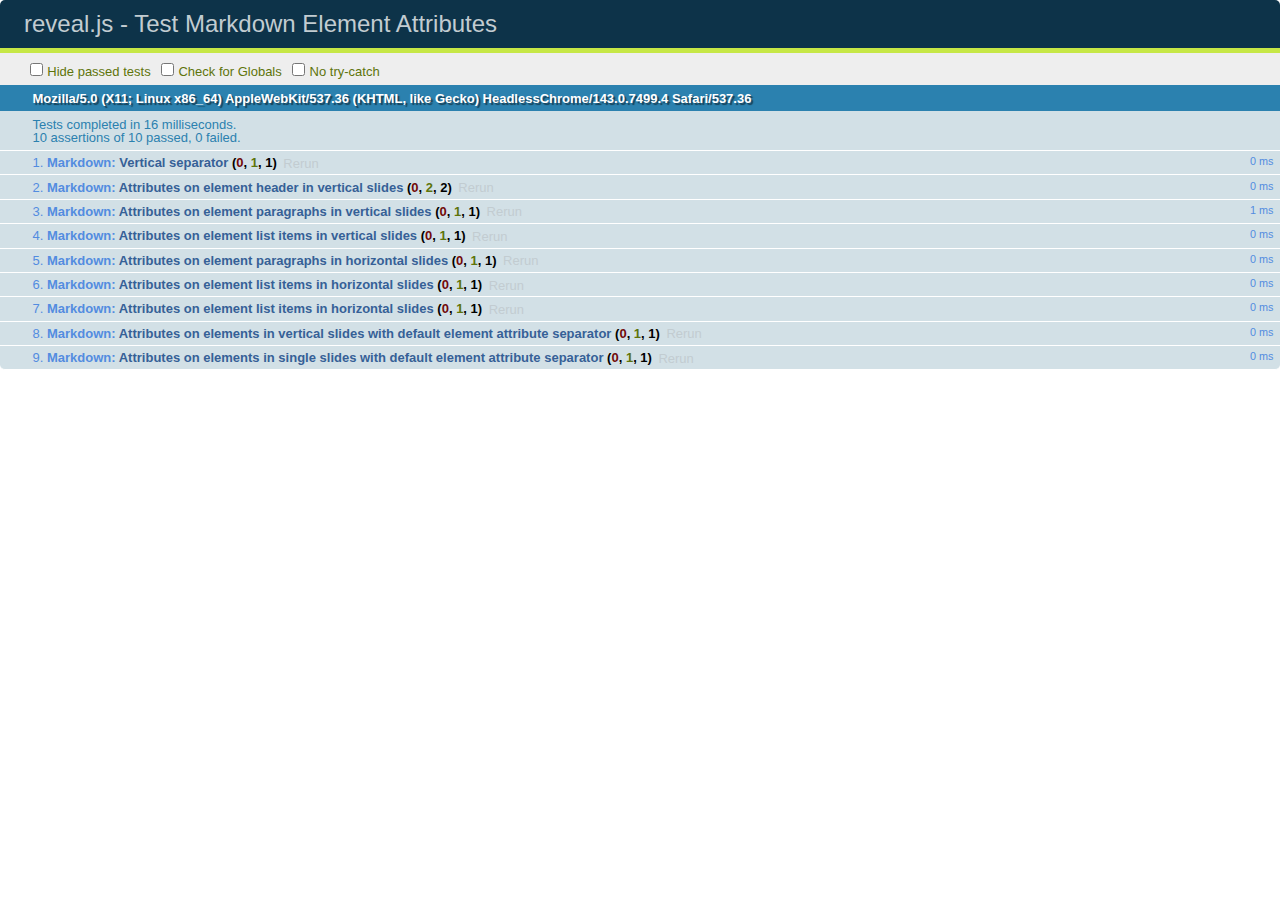
<file: CS7480/test/test-markdown-element-attributes.html>
<!doctype html>
<html lang="en">

	<head>
		<meta charset="utf-8">

		<title>reveal.js - Test Markdown Element Attributes</title>

		<link rel="stylesheet" href="../css/reveal.css">
		<link rel="stylesheet" href="qunit-1.12.0.css">
	</head>

	<body style="overflow: auto;">

		<div id="qunit"></div>
		<div id="qunit-fixture"></div>

		<div class="reveal" style="display: none;">

			<div class="slides">

				<!-- <section data-markdown="example.md" data-separator="^\n\n\n" data-separator-vertical="^\n\n"></section> -->

				<!-- Slides are separated by newline + three dashes + newline, vertical slides identical but two dashes -->
				<section data-markdown data-separator="^\n---\n$" data-separator-vertical="^\n--\n$" data-element-attributes="{_\s*?([^}]+?)}">>
					<script type="text/template">
						## Slide 1.1
						<!-- {_class="fragment fade-out" data-fragment-index="1"} -->

						--

						## Slide 1.2
						<!-- {_class="fragment shrink"} -->

						Paragraph 1
						<!-- {_class="fragment grow"} -->

						Paragraph 2
						<!-- {_class="fragment grow"} -->

						- list item 1 <!-- {_class="fragment grow"} -->
						- list item 2 <!-- {_class="fragment grow"} -->
						- list item 3 <!-- {_class="fragment grow"} -->


						---

						## Slide 2


						Paragraph 1.2  
						multi-line <!-- {_class="fragment highlight-red"} -->

						Paragraph 2.2 <!-- {_class="fragment highlight-red"} -->

						Paragraph 2.3 <!-- {_class="fragment highlight-red"} -->

						Paragraph 2.4 <!-- {_class="fragment highlight-red"} -->

						- list item 1 <!-- {_class="fragment highlight-green"} -->
						- list item 2<!-- {_class="fragment highlight-green"} -->
						- list item 3<!-- {_class="fragment highlight-green"} -->
						- list item 4
						<!-- {_class="fragment highlight-green"} -->
						- list item 5<!-- {_class="fragment highlight-green"} -->

						Test

						![Example Picture](examples/assets/image2.png)
						<!-- {_class="reveal stretch"} -->

					</script>
				</section>



				<section 	data-markdown data-separator="^\n\n\n"
									data-separator-vertical="^\n\n"
									data-separator-notes="^Note:"
									data-charset="utf-8">
					<script type="text/template">
						# Test attributes in Markdown with default separator
						## Slide 1 Def <!-- .element: class="fragment highlight-red" data-fragment-index="1" -->


						## Slide 2 Def
						<!-- .element: class="fragment highlight-red" -->

					</script>
				</section>

				<section data-markdown>
				  <script type="text/template">
					## Hello world
					A paragraph
					<!-- .element: class="fragment highlight-blue" -->
				  </script>
				</section>

				<section data-markdown>
				  <script type="text/template">
					## Hello world

					Multiple  
					Line
					<!-- .element: class="fragment highlight-blue" -->
				  </script>
				</section>

				<section data-markdown>
				  <script type="text/template">
					## Hello world

					Test<!-- .element: class="fragment highlight-blue" -->

					More Test
				  </script>
				</section>


			</div>

		</div>

		<script src="../lib/js/head.min.js"></script>
		<script src="../js/reveal.js"></script>
		<script src="../plugin/markdown/marked.js"></script>
		<script src="../plugin/markdown/markdown.js"></script>
		<script src="qunit-1.12.0.js"></script>

		<script src="test-markdown-element-attributes.js"></script>

	</body>
</html>
</file>
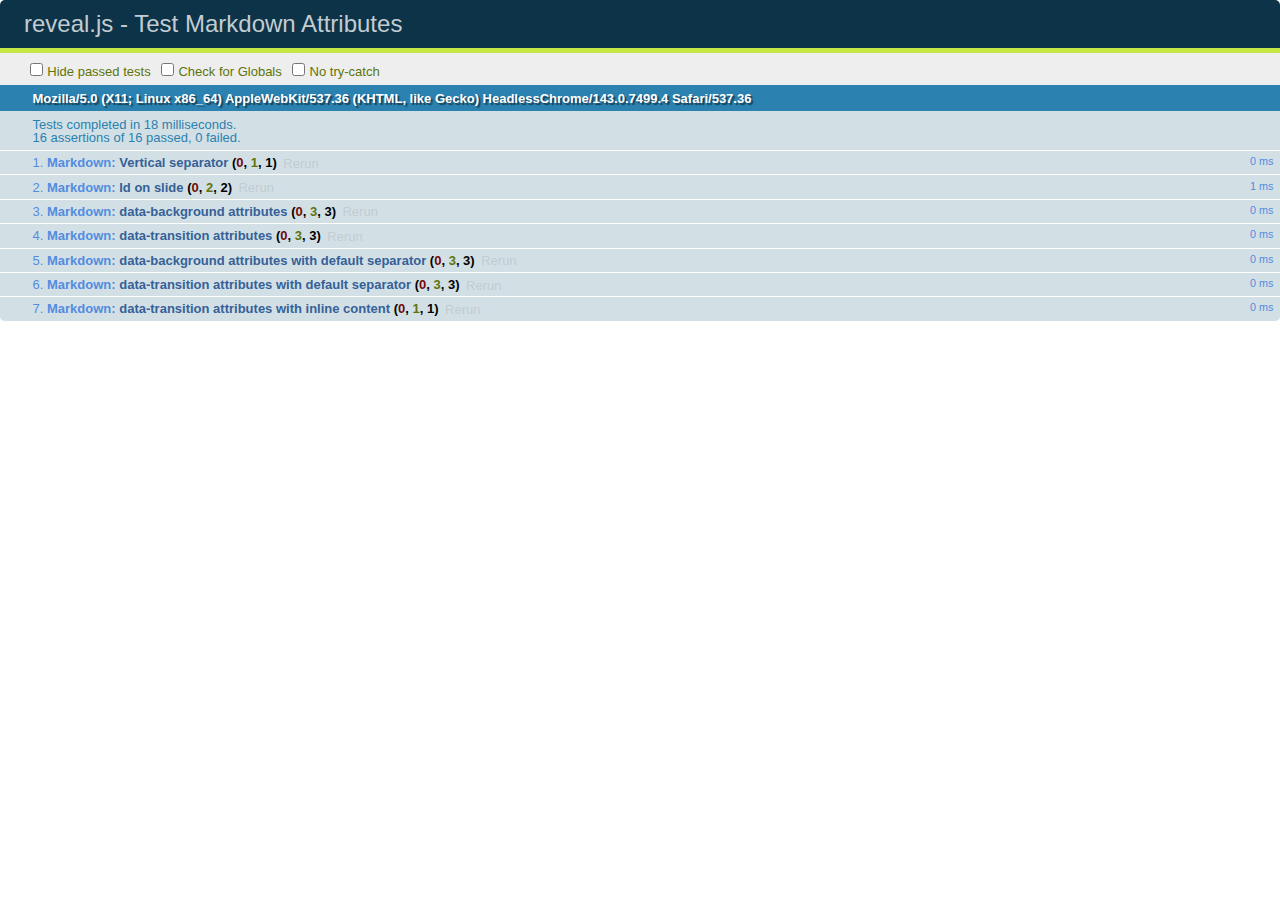
<file: CS7480/test/test-markdown-slide-attributes.html>
<!doctype html>
<html lang="en">

	<head>
		<meta charset="utf-8">

		<title>reveal.js - Test Markdown Attributes</title>

		<link rel="stylesheet" href="../css/reveal.css">
		<link rel="stylesheet" href="qunit-1.12.0.css">
	</head>

	<body style="overflow: auto;">

		<div id="qunit"></div>
		<div id="qunit-fixture"></div>

		<div class="reveal" style="display: none;">

			<div class="slides">

				<!-- <section data-markdown="example.md" data-separator="^\n\n\n" data-separator-vertical="^\n\n"></section> -->

				<!-- Slides are separated by three lines, vertical slides by two lines, attributes are one any line starting with (spaces and) two dashes -->
				<section 	data-markdown data-separator="^\n\n\n"
									data-separator-vertical="^\n\n"
									data-separator-notes="^Note:"
									data-attributes="--\s(.*?)$"
									data-charset="utf-8">
					<script type="text/template">
						# Test attributes in Markdown
						## Slide 1



						## Slide 2
						<!-- -- id="slide2" data-transition="zoom" data-background="#A0C66B" -->


						## Slide 2.1
						<!-- -- data-background="#ff0000" data-transition="fade" -->


						## Slide 2.2
						[Link to Slide2](#/slide2)



						## Slide 3
						<!-- -- data-transition="zoom" data-background="#C6916B" -->



						## Slide 4
					</script>
				</section>

				<section 	data-markdown data-separator="^\n\n\n"
									data-separator-vertical="^\n\n"
									data-separator-notes="^Note:"
									data-charset="utf-8">
					<script type="text/template">
						# Test attributes in Markdown with default separator
						## Slide 1 Def



						## Slide 2 Def
						<!-- .slide: id="slide2def" data-transition="concave" data-background="#A7C66B" -->


						## Slide 2.1 Def
						<!-- .slide: data-background="#f70000" data-transition="page" -->


						## Slide 2.2 Def
						[Link to Slide2](#/slide2def)



						## Slide 3 Def
						<!-- .slide: data-transition="concave" data-background="#C7916B" -->



						## Slide 4
					</script>
				</section>

				<section data-markdown>
					<script type="text/template">
						<!-- .slide: data-background="#ff0000" -->
						## Hello world
					</script>
				</section>

				<section data-markdown>
					<script type="text/template">
						## Hello world
						<!-- .slide: data-background="#ff0000" -->
					</script>
				</section>

				<section data-markdown>
					<script type="text/template">
						## Hello world

						Test
						<!-- .slide: data-background="#ff0000" -->

						More Test
					</script>
				</section>

			</div>

		</div>

		<script src="../lib/js/head.min.js"></script>
		<script src="../js/reveal.js"></script>
		<script src="../plugin/markdown/marked.js"></script>
		<script src="../plugin/markdown/markdown.js"></script>
		<script src="qunit-1.12.0.js"></script>

		<script src="test-markdown-slide-attributes.js"></script>

	</body>
</html>
</file>
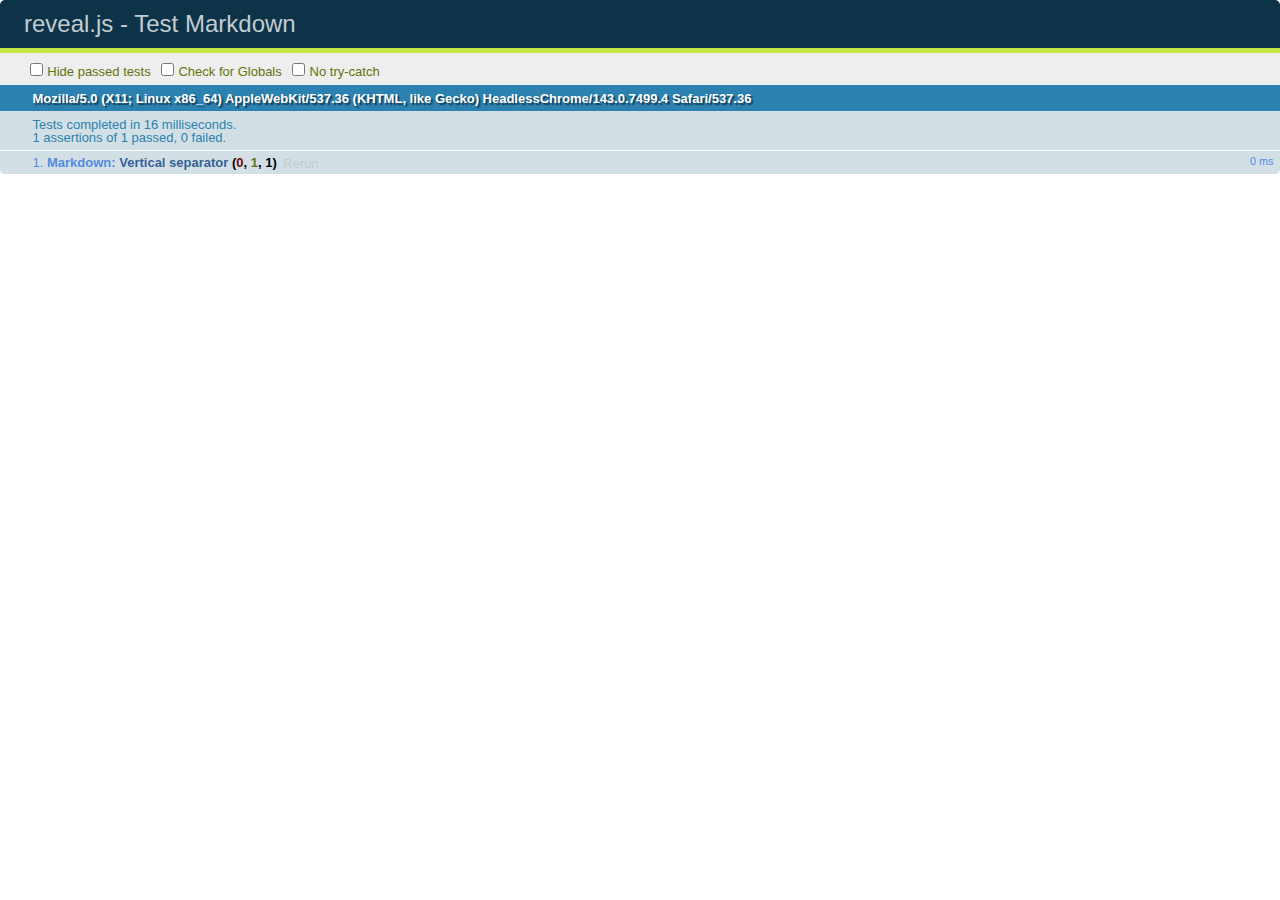
<file: CS7480/test/test-markdown.html>
<!doctype html>
<html lang="en">

	<head>
		<meta charset="utf-8">

		<title>reveal.js - Test Markdown</title>

		<link rel="stylesheet" href="../css/reveal.css">
		<link rel="stylesheet" href="qunit-1.12.0.css">
	</head>

	<body style="overflow: auto;">

		<div id="qunit"></div>
  		<div id="qunit-fixture"></div>

		<div class="reveal" style="display: none;">

			<div class="slides">

				<!-- <section data-markdown="example.md" data-separator="^\n\n\n" data-separator-vertical="^\n\n"></section> -->

				<!-- Slides are separated by newline + three dashes + newline, vertical slides identical but two dashes -->
				<section data-markdown data-separator="^\n---\n$" data-separator-vertical="^\n--\n$">
					<script type="text/template">
						## Slide 1.1

						--

						## Slide 1.2

						---

						## Slide 2
					</script>
				</section>

			</div>

		</div>

		<script src="../lib/js/head.min.js"></script>
		<script src="../js/reveal.js"></script>
		<script src="../plugin/markdown/marked.js"></script>
		<script src="../plugin/markdown/markdown.js"></script>
		<script src="qunit-1.12.0.js"></script>

		<script src="test-markdown.js"></script>

	</body>
</html>
</file>
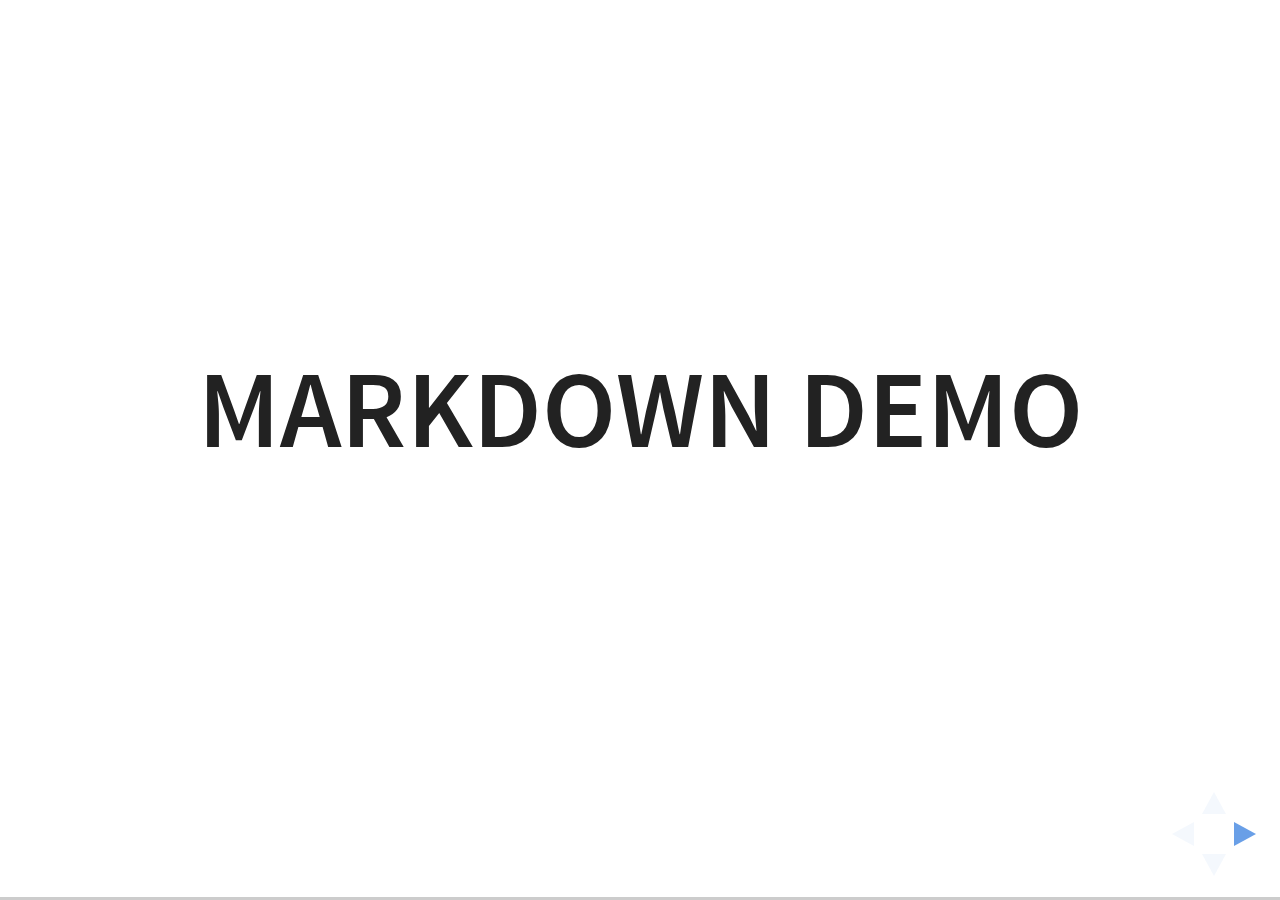
<file: CS7480/plugin/markdown/example.html>
<!doctype html>
<html lang="en">

	<head>
		<meta charset="utf-8">

		<title>reveal.js - Markdown Demo</title>

		<link rel="stylesheet" href="../../css/reveal.css">
		<link rel="stylesheet" href="../../css/theme/white.css" id="theme">

        <link rel="stylesheet" href="../../lib/css/zenburn.css">
	</head>

	<body>

		<div class="reveal">

			<div class="slides">

                <!-- Use external markdown resource, separate slides by three newlines; vertical slides by two newlines -->
                <section data-markdown="example.md" data-separator="^\n\n\n" data-separator-vertical="^\n\n"></section>

                <!-- Slides are separated by three dashes (quick 'n dirty regular expression) -->
                <section data-markdown data-separator="---">
                    <script type="text/template">
                        ## Demo 1
                        Slide 1
                        ---
                        ## Demo 1
                        Slide 2
                        ---
                        ## Demo 1
                        Slide 3
                    </script>
                </section>

                <!-- Slides are separated by newline + three dashes + newline, vertical slides identical but two dashes -->
                <section data-markdown data-separator="^\n---\n$" data-separator-vertical="^\n--\n$">
                    <script type="text/template">
                        ## Demo 2
                        Slide 1.1

                        --

                        ## Demo 2
                        Slide 1.2

                        ---

                        ## Demo 2
                        Slide 2
                    </script>
                </section>

                <!-- No "extra" slides, since there are no separators defined (so they'll become horizontal rulers) -->
                <section data-markdown>
                    <script type="text/template">
                        A

                        ---

                        B

                        ---

                        C
                    </script>
                </section>

                <!-- Slide attributes -->
                <section data-markdown>
                    <script type="text/template">
                        <!-- .slide: data-background="#000000" -->
                        ## Slide attributes
                    </script>
                </section>

                <!-- Element attributes -->
                <section data-markdown>
                    <script type="text/template">
                        ## Element attributes
                        - Item 1 <!-- .element: class="fragment" data-fragment-index="2" -->
                        - Item 2 <!-- .element: class="fragment" data-fragment-index="1" -->
                    </script>
                </section>

                <!-- Code -->
                <section data-markdown>
                    <script type="text/template">
                        ```php
                        public function foo()
                        {
                            $foo = array(
                                'bar' => 'bar'
                            )
                        }
                        ```
                    </script>
                </section>

            </div>
		</div>

		<script src="../../lib/js/head.min.js"></script>
		<script src="../../js/reveal.js"></script>

		<script>

			Reveal.initialize({
				controls: true,
				progress: true,
				history: true,
				center: true,

				// Optional libraries used to extend on reveal.js
				dependencies: [
					{ src: '../../lib/js/classList.js', condition: function() { return !document.body.classList; } },
					{ src: 'marked.js', condition: function() { return !!document.querySelector( '[data-markdown]' ); } },
                    { src: 'markdown.js', condition: function() { return !!document.querySelector( '[data-markdown]' ); } },
                    { src: '../highlight/highlight.js', async: true, callback: function() { hljs.initHighlightingOnLoad(); } },
					{ src: '../notes/notes.js' }
				]
			});

		</script>

	</body>
</html>
</file>
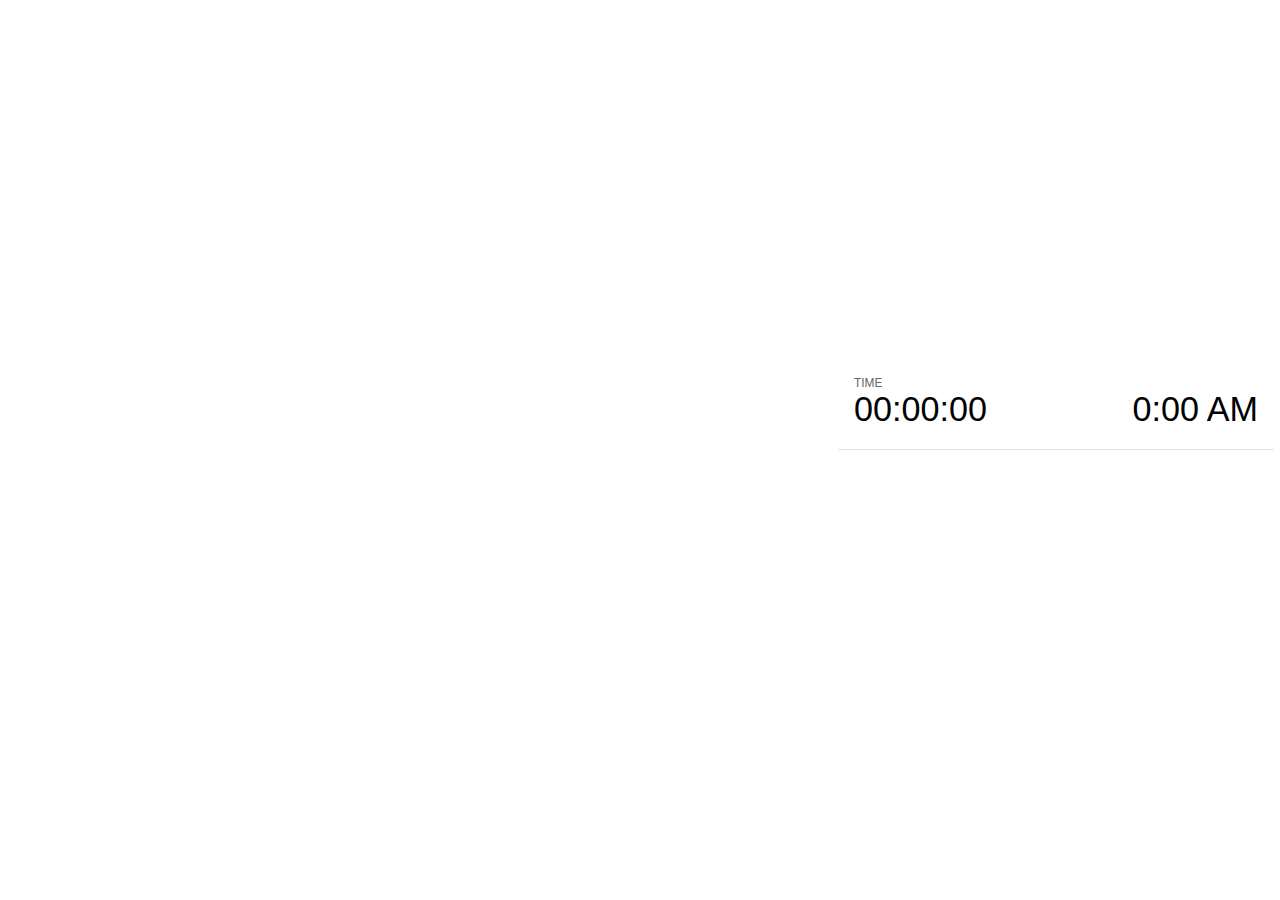
<file: CS7480/plugin/notes/notes.html>
<!doctype html>
<html lang="en">
	<head>
		<meta charset="utf-8">

		<title>reveal.js - Slide Notes</title>

		<style>
			body {
				font-family: Helvetica;
			}

			#current-slide,
			#upcoming-slide,
			#speaker-controls {
				padding: 6px;
				box-sizing: border-box;
				-moz-box-sizing: border-box;
			}

			#current-slide iframe,
			#upcoming-slide iframe {
				width: 100%;
				height: 100%;
				border: 1px solid #ddd;
			}

			#current-slide .label,
			#upcoming-slide .label {
				position: absolute;
				top: 10px;
				left: 10px;
				font-weight: bold;
				font-size: 14px;
				z-index: 2;
				color: rgba( 255, 255, 255, 0.9 );
			}

			#current-slide {
				position: absolute;
				width: 65%;
				height: 100%;
				top: 0;
				left: 0;
				padding-right: 0;
			}

			#upcoming-slide {
				position: absolute;
				width: 35%;
				height: 40%;
				right: 0;
				top: 0;
			}

			#speaker-controls {
				position: absolute;
				top: 40%;
				right: 0;
				width: 35%;
				height: 60%;
				overflow: auto;

				font-size: 18px;
			}

				.speaker-controls-time.hidden,
				.speaker-controls-notes.hidden {
					display: none;
				}

				.speaker-controls-time .label,
				.speaker-controls-notes .label {
					text-transform: uppercase;
					font-weight: normal;
					font-size: 0.66em;
					color: #666;
					margin: 0;
				}

				.speaker-controls-time {
					border-bottom: 1px solid rgba( 200, 200, 200, 0.5 );
					margin-bottom: 10px;
					padding: 10px 16px;
					padding-bottom: 20px;
					cursor: pointer;
				}

				.speaker-controls-time .reset-button {
					opacity: 0;
					float: right;
					color: #666;
					text-decoration: none;
				}
				.speaker-controls-time:hover .reset-button {
					opacity: 1;
				}

				.speaker-controls-time .timer,
				.speaker-controls-time .clock {
					width: 50%;
					font-size: 1.9em;
				}

				.speaker-controls-time .timer {
					float: left;
				}

				.speaker-controls-time .clock {
					float: right;
					text-align: right;
				}

				.speaker-controls-time span.mute {
					color: #bbb;
				}

				.speaker-controls-notes {
					padding: 10px 16px;
				}

				.speaker-controls-notes .value {
					margin-top: 5px;
					line-height: 1.4;
					font-size: 1.2em;
				}

			.clear {
				clear: both;
			}

			@media screen and (max-width: 1080px) {
				#speaker-controls {
					font-size: 16px;
				}
			}

			@media screen and (max-width: 900px) {
				#speaker-controls {
					font-size: 14px;
				}
			}

			@media screen and (max-width: 800px) {
				#speaker-controls {
					font-size: 12px;
				}
			}

		</style>
	</head>

	<body>

		<div id="current-slide"></div>
		<div id="upcoming-slide"><span class="label">UPCOMING:</span></div>
		<div id="speaker-controls">
			<div class="speaker-controls-time">
				<h4 class="label">Time <span class="reset-button">Click to Reset</span></h4>
				<div class="clock">
					<span class="clock-value">0:00 AM</span>
				</div>
				<div class="timer">
					<span class="hours-value">00</span><span class="minutes-value">:00</span><span class="seconds-value">:00</span>
				</div>
				<div class="clear"></div>
			</div>

			<div class="speaker-controls-notes hidden">
				<h4 class="label">Notes</h4>
				<div class="value"></div>
			</div>
		</div>

		<script src="../../plugin/markdown/marked.js"></script>
		<script>

			(function() {

				var notes,
					notesValue,
					currentState,
					currentSlide,
					upcomingSlide,
					connected = false;

				window.addEventListener( 'message', function( event ) {

					var data = JSON.parse( event.data );

					// Messages sent by the notes plugin inside of the main window
					if( data && data.namespace === 'reveal-notes' ) {
						if( data.type === 'connect' ) {
							handleConnectMessage( data );
						}
						else if( data.type === 'state' ) {
							handleStateMessage( data );
						}
					}
					// Messages sent by the reveal.js inside of the current slide preview
					else if( data && data.namespace === 'reveal' ) {
						if( /ready/.test( data.eventName ) ) {
							// Send a message back to notify that the handshake is complete
							window.opener.postMessage( JSON.stringify({ namespace: 'reveal-notes', type: 'connected'} ), '*' );
						}
						else if( /slidechanged|fragmentshown|fragmenthidden|overviewshown|overviewhidden|paused|resumed/.test( data.eventName ) && currentState !== JSON.stringify( data.state ) ) {
							window.opener.postMessage( JSON.stringify({ method: 'setState', args: [ data.state ]} ), '*' );
						}
					}

				} );

				/**
				 * Called when the main window is trying to establish a
				 * connection.
				 */
				function handleConnectMessage( data ) {

					if( connected === false ) {
						connected = true;

						setupIframes( data );
						setupKeyboard();
						setupNotes();
						setupTimer();
					}

				}

				/**
				 * Called when the main window sends an updated state.
				 */
				function handleStateMessage( data ) {

					// Store the most recently set state to avoid circular loops
					// applying the same state
					currentState = JSON.stringify( data.state );

					// No need for updating the notes in case of fragment changes
					if ( data.notes ) {
						notes.classList.remove( 'hidden' );
						if( data.markdown ) {
							notesValue.innerHTML = marked( data.notes );
						}
						else {
							notesValue.innerHTML = data.notes;
						}
					}
					else {
						notes.classList.add( 'hidden' );
					}

					// Update the note slides
					currentSlide.contentWindow.postMessage( JSON.stringify({ method: 'setState', args: [ data.state ] }), '*' );
					upcomingSlide.contentWindow.postMessage( JSON.stringify({ method: 'setState', args: [ data.state ] }), '*' );
					upcomingSlide.contentWindow.postMessage( JSON.stringify({ method: 'next' }), '*' );

				}

				// Limit to max one state update per X ms
				handleStateMessage = debounce( handleStateMessage, 200 );

				/**
				 * Forward keyboard events to the current slide window.
				 * This enables keyboard events to work even if focus
				 * isn't set on the current slide iframe.
				 */
				function setupKeyboard() {

					document.addEventListener( 'keydown', function( event ) {
						currentSlide.contentWindow.postMessage( JSON.stringify({ method: 'triggerKey', args: [ event.keyCode ] }), '*' );
					} );

				}

				/**
				 * Creates the preview iframes.
				 */
				function setupIframes( data ) {

					var params = [
						'receiver',
						'progress=false',
						'history=false',
						'transition=none',
						'autoSlide=0',
						'backgroundTransition=none'
					].join( '&' );

					var hash = '#/' + data.state.indexh + '/' + data.state.indexv;
					var currentURL = data.url + '?' + params + '&postMessageEvents=true' + hash;
					var upcomingURL = data.url + '?' + params + '&controls=false' + hash;

					currentSlide = document.createElement( 'iframe' );
					currentSlide.setAttribute( 'width', 1280 );
					currentSlide.setAttribute( 'height', 1024 );
					currentSlide.setAttribute( 'src', currentURL );
					document.querySelector( '#current-slide' ).appendChild( currentSlide );

					upcomingSlide = document.createElement( 'iframe' );
					upcomingSlide.setAttribute( 'width', 640 );
					upcomingSlide.setAttribute( 'height', 512 );
					upcomingSlide.setAttribute( 'src', upcomingURL );
					document.querySelector( '#upcoming-slide' ).appendChild( upcomingSlide );

				}

				/**
				 * Setup the notes UI.
				 */
				function setupNotes() {

					notes = document.querySelector( '.speaker-controls-notes' );
					notesValue = document.querySelector( '.speaker-controls-notes .value' );

				}

				/**
				 * Create the timer and clock and start updating them
				 * at an interval.
				 */
				function setupTimer() {

					var start = new Date(),
						timeEl = document.querySelector( '.speaker-controls-time' ),
						clockEl = timeEl.querySelector( '.clock-value' ),
						hoursEl = timeEl.querySelector( '.hours-value' ),
						minutesEl = timeEl.querySelector( '.minutes-value' ),
						secondsEl = timeEl.querySelector( '.seconds-value' );

					function _updateTimer() {

						var diff, hours, minutes, seconds,
							now = new Date();

						diff = now.getTime() - start.getTime();
						hours = Math.floor( diff / ( 1000 * 60 * 60 ) );
						minutes = Math.floor( ( diff / ( 1000 * 60 ) ) % 60 );
						seconds = Math.floor( ( diff / 1000 ) % 60 );

						clockEl.innerHTML = now.toLocaleTimeString( 'en-US', { hour12: true, hour: '2-digit', minute:'2-digit' } );
						hoursEl.innerHTML = zeroPadInteger( hours );
						hoursEl.className = hours > 0 ? '' : 'mute';
						minutesEl.innerHTML = ':' + zeroPadInteger( minutes );
						minutesEl.className = minutes > 0 ? '' : 'mute';
						secondsEl.innerHTML = ':' + zeroPadInteger( seconds );

					}

					// Update once directly
					_updateTimer();

					// Then update every second
					setInterval( _updateTimer, 1000 );

					timeEl.addEventListener( 'click', function() {
						start = new Date();
						_updateTimer();
						return false;
					} );

				}

				function zeroPadInteger( num ) {

					var str = '00' + parseInt( num );
					return str.substring( str.length - 2 );

				}

				/**
				 * Limits the frequency at which a function can be called.
				 */
				function debounce( fn, ms ) {

					var lastTime = 0,
						timeout;

					return function() {

						var args = arguments;
						var context = this;

						clearTimeout( timeout );

						var timeSinceLastCall = Date.now() - lastTime;
						if( timeSinceLastCall > ms ) {
							fn.apply( context, args );
							lastTime = Date.now();
						}
						else {
							timeout = setTimeout( function() {
								fn.apply( context, args );
								lastTime = Date.now();
							}, ms - timeSinceLastCall );
						}

					}

				}

			})();

		</script>
	</body>
</html>
</file>
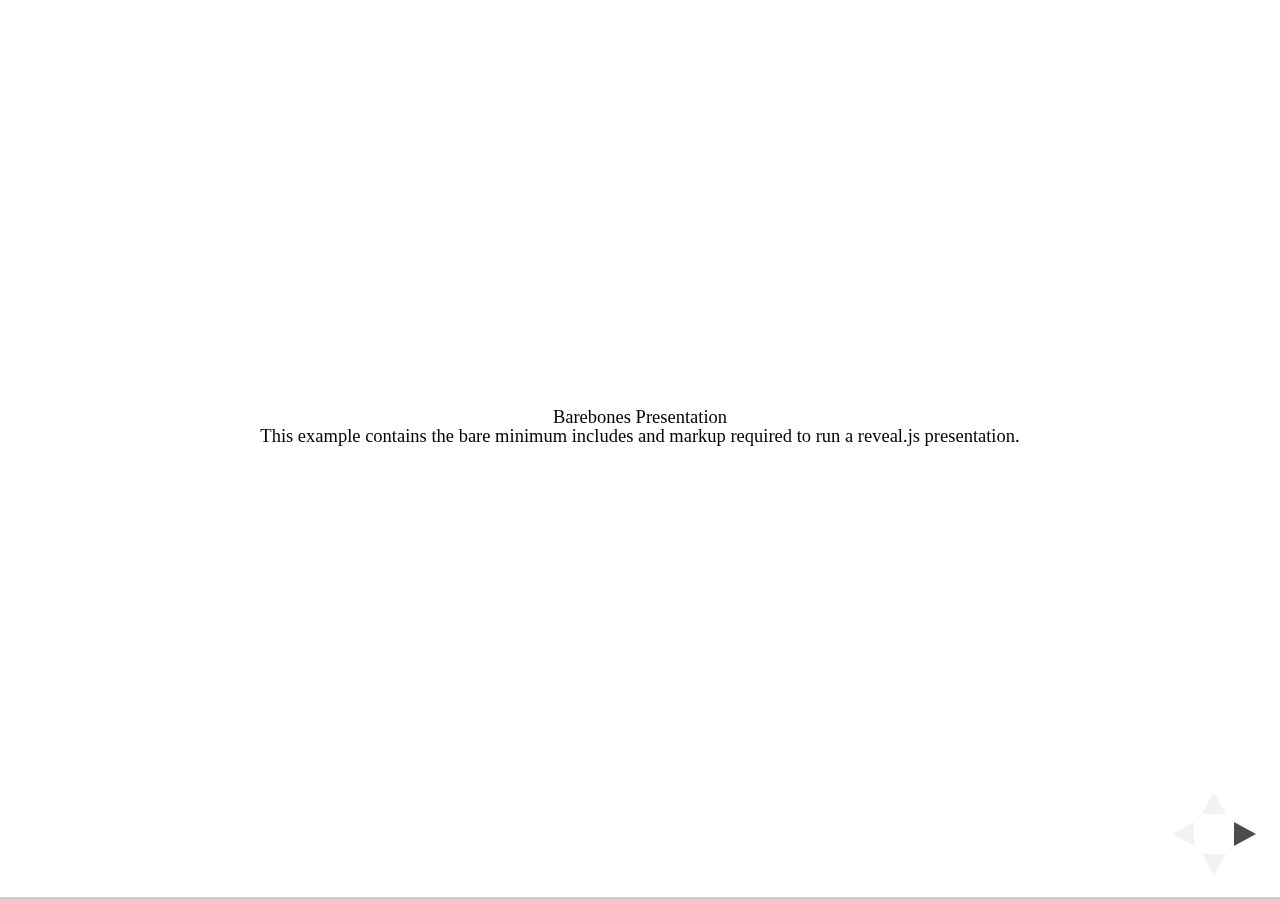
<file: CS7480/test/examples/barebones.html>
<!doctype html>
<html lang="en">

	<head>
		<meta charset="utf-8">

		<title>reveal.js - Barebones</title>

		<link rel="stylesheet" href="../../css/reveal.css">
	</head>

	<body>

		<div class="reveal">

			<div class="slides">

				<section>
					<h2>Barebones Presentation</h2>
					<p>This example contains the bare minimum includes and markup required to run a reveal.js presentation.</p>
				</section>

				<section>
					<h2>No Theme</h2>
					<p>There's no theme included, so it will fall back on browser defaults.</p>
				</section>

			</div>

		</div>

		<script src="../../js/reveal.js"></script>

		<script>

			Reveal.initialize();

		</script>

	</body>
</html>
</file>
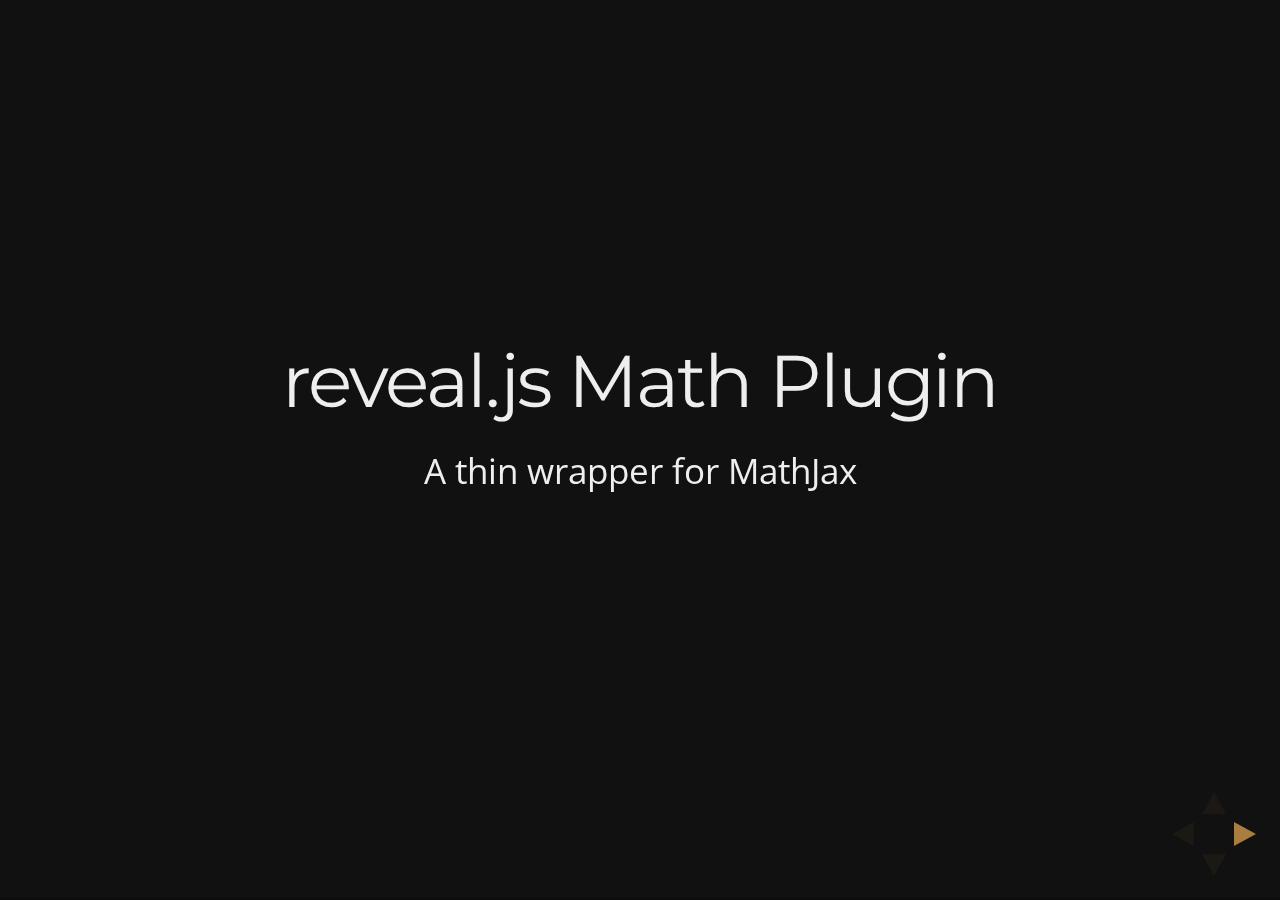
<file: CS7480/test/examples/math.html>
<!doctype html>
<html lang="en">

	<head>
		<meta charset="utf-8">

		<title>reveal.js - Math Plugin</title>

		<meta name="viewport" content="width=device-width, initial-scale=1.0, maximum-scale=1.0, user-scalable=no">

		<link rel="stylesheet" href="../../css/reveal.css">
		<link rel="stylesheet" href="../../css/theme/night.css" id="theme">
	</head>

	<body>

		<div class="reveal">

			<div class="slides">

				<section>
					<h2>reveal.js Math Plugin</h2>
					<p>A thin wrapper for MathJax</p>
				</section>

				<section>
					<h3>The Lorenz Equations</h3>

					\[\begin{aligned}
					\dot{x} &amp; = \sigma(y-x) \\
					\dot{y} &amp; = \rho x - y - xz \\
					\dot{z} &amp; = -\beta z + xy
					\end{aligned} \]
				</section>

				<section>
					<h3>The Cauchy-Schwarz Inequality</h3>

					<script type="math/tex; mode=display">
						\left( \sum_{k=1}^n a_k b_k \right)^2 \leq \left( \sum_{k=1}^n a_k^2 \right) \left( \sum_{k=1}^n b_k^2 \right)
					</script>
				</section>

				<section>
					<h3>A Cross Product Formula</h3>

					\[\mathbf{V}_1 \times \mathbf{V}_2 =  \begin{vmatrix}
					\mathbf{i} &amp; \mathbf{j} &amp; \mathbf{k} \\
					\frac{\partial X}{\partial u} &amp;  \frac{\partial Y}{\partial u} &amp; 0 \\
					\frac{\partial X}{\partial v} &amp;  \frac{\partial Y}{\partial v} &amp; 0
					\end{vmatrix}  \]
				</section>

				<section>
					<h3>The probability of getting \(k\) heads when flipping \(n\) coins is</h3>

					\[P(E)   = {n \choose k} p^k (1-p)^{ n-k} \]
				</section>

				<section>
					<h3>An Identity of Ramanujan</h3>

					\[ \frac{1}{\Bigl(\sqrt{\phi \sqrt{5}}-\phi\Bigr) e^{\frac25 \pi}} =
					1+\frac{e^{-2\pi}} {1+\frac{e^{-4\pi}} {1+\frac{e^{-6\pi}}
					{1+\frac{e^{-8\pi}} {1+\ldots} } } } \]
				</section>

				<section>
					<h3>A Rogers-Ramanujan Identity</h3>

					\[  1 +  \frac{q^2}{(1-q)}+\frac{q^6}{(1-q)(1-q^2)}+\cdots =
					\prod_{j=0}^{\infty}\frac{1}{(1-q^{5j+2})(1-q^{5j+3})}\]
				</section>

				<section>
					<h3>Maxwell&#8217;s Equations</h3>

					\[  \begin{aligned}
					\nabla \times \vec{\mathbf{B}} -\, \frac1c\, \frac{\partial\vec{\mathbf{E}}}{\partial t} &amp; = \frac{4\pi}{c}\vec{\mathbf{j}} \\   \nabla \cdot \vec{\mathbf{E}} &amp; = 4 \pi \rho \\
					\nabla \times \vec{\mathbf{E}}\, +\, \frac1c\, \frac{\partial\vec{\mathbf{B}}}{\partial t} &amp; = \vec{\mathbf{0}} \\
					\nabla \cdot \vec{\mathbf{B}} &amp; = 0 \end{aligned}
					\]
				</section>

				<section>
					<section>
						<h3>The Lorenz Equations</h3>

						<div class="fragment">
							\[\begin{aligned}
							\dot{x} &amp; = \sigma(y-x) \\
							\dot{y} &amp; = \rho x - y - xz \\
							\dot{z} &amp; = -\beta z + xy
							\end{aligned} \]
						</div>
					</section>

					<section>
						<h3>The Cauchy-Schwarz Inequality</h3>

						<div class="fragment">
							\[ \left( \sum_{k=1}^n a_k b_k \right)^2 \leq \left( \sum_{k=1}^n a_k^2 \right) \left( \sum_{k=1}^n b_k^2 \right) \]
						</div>
					</section>

					<section>
						<h3>A Cross Product Formula</h3>

						<div class="fragment">
							\[\mathbf{V}_1 \times \mathbf{V}_2 =  \begin{vmatrix}
							\mathbf{i} &amp; \mathbf{j} &amp; \mathbf{k} \\
							\frac{\partial X}{\partial u} &amp;  \frac{\partial Y}{\partial u} &amp; 0 \\
							\frac{\partial X}{\partial v} &amp;  \frac{\partial Y}{\partial v} &amp; 0
							\end{vmatrix}  \]
						</div>
					</section>

					<section>
						<h3>The probability of getting \(k\) heads when flipping \(n\) coins is</h3>

						<div class="fragment">
							\[P(E)   = {n \choose k} p^k (1-p)^{ n-k} \]
						</div>
					</section>

					<section>
						<h3>An Identity of Ramanujan</h3>

						<div class="fragment">
							\[ \frac{1}{\Bigl(\sqrt{\phi \sqrt{5}}-\phi\Bigr) e^{\frac25 \pi}} =
							1+\frac{e^{-2\pi}} {1+\frac{e^{-4\pi}} {1+\frac{e^{-6\pi}}
							{1+\frac{e^{-8\pi}} {1+\ldots} } } } \]
						</div>
					</section>

					<section>
						<h3>A Rogers-Ramanujan Identity</h3>

						<div class="fragment">
							\[  1 +  \frac{q^2}{(1-q)}+\frac{q^6}{(1-q)(1-q^2)}+\cdots =
							\prod_{j=0}^{\infty}\frac{1}{(1-q^{5j+2})(1-q^{5j+3})}\]
						</div>
					</section>

					<section>
						<h3>Maxwell&#8217;s Equations</h3>

						<div class="fragment">
							\[  \begin{aligned}
							\nabla \times \vec{\mathbf{B}} -\, \frac1c\, \frac{\partial\vec{\mathbf{E}}}{\partial t} &amp; = \frac{4\pi}{c}\vec{\mathbf{j}} \\   \nabla \cdot \vec{\mathbf{E}} &amp; = 4 \pi \rho \\
							\nabla \times \vec{\mathbf{E}}\, +\, \frac1c\, \frac{\partial\vec{\mathbf{B}}}{\partial t} &amp; = \vec{\mathbf{0}} \\
							\nabla \cdot \vec{\mathbf{B}} &amp; = 0 \end{aligned}
							\]
						</div>
					</section>
				</section>

			</div>

		</div>

		<script src="../../lib/js/head.min.js"></script>
		<script src="../../js/reveal.js"></script>

		<script>

			Reveal.initialize({
				history: true,
				transition: 'linear',

				math: {
					// mathjax: 'http://cdn.mathjax.org/mathjax/latest/MathJax.js',
					config: 'TeX-AMS_HTML-full'
				},

				dependencies: [
					{ src: '../../lib/js/classList.js' },
					{ src: '../../plugin/math/math.js', async: true }
				]
			});

		</script>

	</body>
</html>
</file>
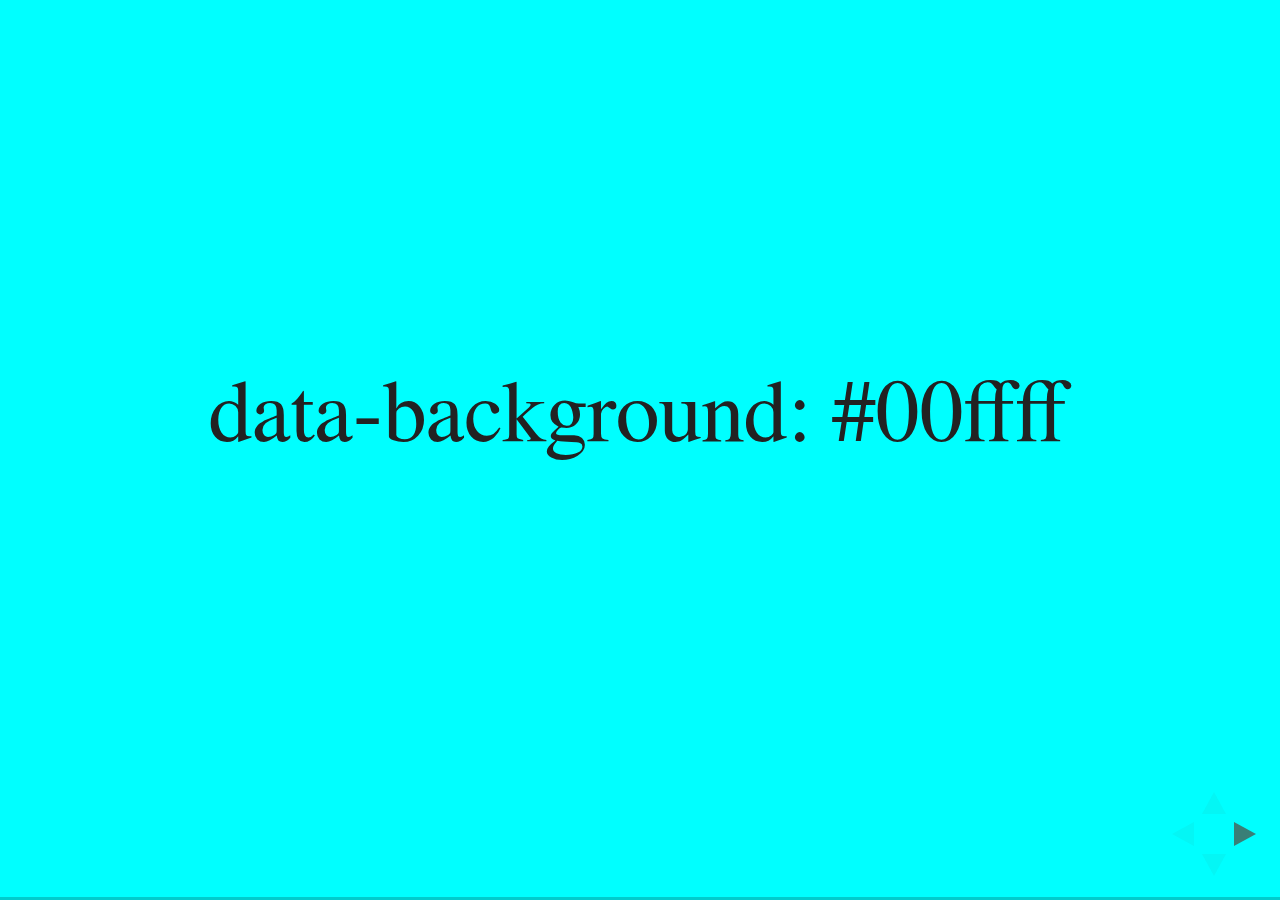
<file: CS7480/test/examples/slide-backgrounds.html>
<!doctype html>
<html lang="en">

	<head>
		<meta charset="utf-8">

		<title>reveal.js - Slide Backgrounds</title>

		<meta name="viewport" content="width=device-width, initial-scale=1.0, maximum-scale=1.0, user-scalable=no">

		<link rel="stylesheet" href="../../css/reveal.css">
		<link rel="stylesheet" href="../../css/theme/serif.css" id="theme">
		<style type="text/css" media="screen">
			.slides section.has-dark-background,
			.slides section.has-dark-background h2 {
				color: #fff;
			}
			.slides section.has-light-background,
			.slides section.has-light-background h2 {
				color: #222;
			}
		</style>
	</head>

	<body>

		<div class="reveal">

			<div class="slides">

				<section data-background="#00ffff">
					<h2>data-background: #00ffff</h2>
				</section>

				<section data-background="#bb00bb">
					<h2>data-background: #bb00bb</h2>
				</section>

				<section data-background-color="lightblue">
					<h2>data-background: lightblue</h2>
				</section>

				<section>
					<section data-background="#ff0000">
						<h2>data-background: #ff0000</h2>
					</section>
					<section data-background="rgba(0, 0, 0, 0.2)">
						<h2>data-background: rgba(0, 0, 0, 0.2)</h2>
					</section>
					<section data-background="salmon">
						<h2>data-background: salmon</h2>
					</section>
				</section>

				<section data-background="rgba(0, 100, 100, 0.2)">
					<section>
						<h2>Background applied to stack</h2>
					</section>
					<section>
						<h2>Background applied to stack</h2>
					</section>
					<section data-background="rgb(66, 66, 66)">
						<h2>Background applied to slide inside of stack</h2>
					</section>
				</section>

				<section data-background-transition="slide" data-background="assets/image1.png">
					<h2>Background image</h2>
				</section>

				<section>
					<section data-background-transition="slide" data-background="assets/image1.png">
						<h2>Background image</h2>
					</section>
					<section data-background-transition="slide" data-background="assets/image1.png">
						<h2>Background image</h2>
					</section>
				</section>

				<section data-background="assets/image2.png" data-background-size="100px" data-background-repeat="repeat" data-background-color="#111">
					<h2>Background image</h2>
					<pre>data-background-size="100px" data-background-repeat="repeat" data-background-color="#111"</pre>
				</section>

				<section data-background="#888888">
					<h2>Same background twice (1/2)</h2>
				</section>
				<section data-background="#888888">
					<h2>Same background twice (2/2)</h2>
				</section>

				<section data-background-video="https://s3.amazonaws.com/static.slid.es/site/homepage/v1/homepage-video-editor.mp4,https://s3.amazonaws.com/static.slid.es/site/homepage/v1/homepage-video-editor.webm">
					<h2>Video background</h2>
				</section>

				<section data-background-iframe="https://slides.com">
					<h2>Iframe background</h2>
				</section>

				<section>
					<section data-background="#417203">
						<h2>Same background twice vertical (1/2)</h2>
					</section>
					<section data-background="#417203">
						<h2>Same background twice vertical (2/2)</h2>
					</section>
				</section>

				<section data-background="#934f4d">
					<h2>Same background from horizontal to vertical (1/3)</h2>
				</section>
				<section>
					<section data-background="#934f4d">
						<h2>Same background from horizontal to vertical (2/3)</h2>
					</section>
					<section data-background="#934f4d">
						<h2>Same background from horizontal to vertical (3/3)</h2>
					</section>
				</section>

			</div>

		</div>

		<script src="../../lib/js/head.min.js"></script>
		<script src="../../js/reveal.js"></script>

		<script>

			// Full list of configuration options available here:
			// https://github.com/hakimel/reveal.js#configuration
			Reveal.initialize({
				center: true,
				// rtl: true,

				transition: 'linear',
				// transitionSpeed: 'slow',
				// backgroundTransition: 'slide'
			});

		</script>

	</body>
</html>
</file>
<file: CS7480/css/theme/white.css>
@import url(../../lib/font/source-sans-pro/source-sans-pro.css);
/**
 * White theme for reveal.js. This is the opposite of the 'black' theme.
 *
 * Copyright (C) 2015 Hakim El Hattab, http://hakim.se
 */
section.has-dark-background, section.has-dark-background h1, section.has-dark-background h2, section.has-dark-background h3, section.has-dark-background h4, section.has-dark-background h5, section.has-dark-background h6 {
  color: #fff; }

/*********************************************
 * GLOBAL STYLES
 *********************************************/
body {
  background: #fff;
  background-color: #fff; }

.reveal {
  font-family: 'Source Sans Pro', Helvetica, sans-serif;
  font-size: 38px;
  font-weight: normal;
  color: #222; }

::selection {
  color: #fff;
  background: #98bdef;
  text-shadow: none; }

.reveal .slides > section, .reveal .slides > section > section {
  line-height: 1.3;
  font-weight: inherit; }

/*********************************************
 * HEADERS
 *********************************************/
.reveal h1, .reveal h2, .reveal h3, .reveal h4, .reveal h5, .reveal h6 {
  margin: 0 0 20px 0;
  color: #222;
  font-family: 'Source Sans Pro', Helvetica, sans-serif;
  font-weight: 600;
  line-height: 1.2;
  letter-spacing: normal;
  text-transform: uppercase;
  text-shadow: none;
  word-wrap: break-word; }

.reveal h1 {
  font-size: 2.5em; }

.reveal h2 {
  font-size: 1.6em; }

.reveal h3 {
  font-size: 1.3em; }

.reveal h4 {
  font-size: 1em; }

.reveal h1 {
  text-shadow: none; }

/*********************************************
 * OTHER
 *********************************************/
.reveal p {
  margin: 20px 0;
  line-height: 1.3; }

/* Ensure certain elements are never larger than the slide itself */
.reveal img, .reveal video, .reveal iframe {
  max-width: 95%;
  max-height: 95%; }

.reveal strong, .reveal b {
  font-weight: bold; }

.reveal em {
  font-style: italic; }

.reveal ol, .reveal dl, .reveal ul {
  display: inline-block;
  text-align: left;
  margin: 0 0 0 1em; }

.reveal ol {
  list-style-type: decimal; }

.reveal ul {
  list-style-type: disc; }

.reveal ul ul {
  list-style-type: square; }

.reveal ul ul ul {
  list-style-type: circle; }

.reveal ul ul, .reveal ul ol, .reveal ol ol, .reveal ol ul {
  display: block;
  margin-left: 40px; }

.reveal dt {
  font-weight: bold; }

.reveal dd {
  margin-left: 40px; }

.reveal q, .reveal blockquote {
  quotes: none; }

.reveal blockquote {
  display: block;
  position: relative;
  width: 70%;
  margin: 20px auto;
  padding: 5px;
  font-style: italic;
  background: rgba(255, 255, 255, 0.05);
  box-shadow: 0px 0px 2px rgba(0, 0, 0, 0.2); }

.reveal blockquote p:first-child, .reveal blockquote p:last-child {
  display: inline-block; }

.reveal q {
  font-style: italic; }

.reveal pre {
  display: block;
  position: relative;
  width: 90%;
  margin: 20px auto;
  text-align: left;
  font-size: 0.55em;
  font-family: monospace;
  line-height: 1.2em;
  word-wrap: break-word;
  box-shadow: 0px 0px 6px rgba(0, 0, 0, 0.3); }

.reveal code {
  font-family: monospace; }

.reveal pre code {
  display: block;
  padding: 5px;
  overflow: auto;
  max-height: 400px;
  word-wrap: normal;
  background: #3F3F3F;
  color: #DCDCDC; }

.reveal table {
  margin: auto;
  border-collapse: collapse;
  border-spacing: 0; }

.reveal table th {
  font-weight: bold; }

.reveal table th, .reveal table td {
  text-align: left;
  padding: 0.2em 0.5em 0.2em 0.5em;
  border-bottom: 1px solid; }

.reveal table th[align="center"], .reveal table td[align="center"] {
  text-align: center; }

.reveal table th[align="right"], .reveal table td[align="right"] {
  text-align: right; }

.reveal table tr:last-child td {
  border-bottom: none; }

.reveal sup {
  vertical-align: super; }

.reveal sub {
  vertical-align: sub; }

.reveal small {
  display: inline-block;
  font-size: 0.6em;
  line-height: 1.2em;
  vertical-align: top; }

.reveal small * {
  vertical-align: top; }

/*********************************************
 * LINKS
 *********************************************/
.reveal a {
  color: #2a76dd;
  text-decoration: none;
  -webkit-transition: color 0.15s ease;
  -moz-transition: color 0.15s ease;
  transition: color 0.15s ease; }

.reveal a:hover {
  color: #6ca2e8;
  text-shadow: none;
  border: none; }

.reveal .roll span:after {
  color: #fff;
  background: #1a54a1; }

/*********************************************
 * IMAGES
 *********************************************/
.reveal section img {
  margin: 15px 0px;
  background: rgba(255, 255, 255, 0.12);
  border: 4px solid #222;
  box-shadow: 0 0 10px rgba(0, 0, 0, 0.15); }

.reveal a img {
  -webkit-transition: all 0.15s linear;
  -moz-transition: all 0.15s linear;
  transition: all 0.15s linear; }

.reveal a:hover img {
  background: rgba(255, 255, 255, 0.2);
  border-color: #2a76dd;
  box-shadow: 0 0 20px rgba(0, 0, 0, 0.55); }

/*********************************************
 * NAVIGATION CONTROLS
 *********************************************/
.reveal .controls div.navigate-left, .reveal .controls div.navigate-left.enabled {
  border-right-color: #2a76dd; }

.reveal .controls div.navigate-right, .reveal .controls div.navigate-right.enabled {
  border-left-color: #2a76dd; }

.reveal .controls div.navigate-up, .reveal .controls div.navigate-up.enabled {
  border-bottom-color: #2a76dd; }

.reveal .controls div.navigate-down, .reveal .controls div.navigate-down.enabled {
  border-top-color: #2a76dd; }

.reveal .controls div.navigate-left.enabled:hover {
  border-right-color: #6ca2e8; }

.reveal .controls div.navigate-right.enabled:hover {
  border-left-color: #6ca2e8; }

.reveal .controls div.navigate-up.enabled:hover {
  border-bottom-color: #6ca2e8; }

.reveal .controls div.navigate-down.enabled:hover {
  border-top-color: #6ca2e8; }

/*********************************************
 * PROGRESS BAR
 *********************************************/
.reveal .progress {
  background: rgba(0, 0, 0, 0.2); }

.reveal .progress span {
  background: #2a76dd;
  -webkit-transition: width 800ms cubic-bezier(0.26, 0.86, 0.44, 0.985);
  -moz-transition: width 800ms cubic-bezier(0.26, 0.86, 0.44, 0.985);
  transition: width 800ms cubic-bezier(0.26, 0.86, 0.44, 0.985); }

/*********************************************
 * SLIDE NUMBER
 *********************************************/
.reveal .slide-number {
  color: #2a76dd; }
</file>
<file: CS7480/lib/css/zenburn.css>
/*

Zenburn style from voldmar.ru (c) Vladimir Epifanov <voldmar@voldmar.ru>
based on dark.css by Ivan Sagalaev

*/

.hljs {
  display: block; padding: 0.5em;
  background: #3F3F3F;
  color: #DCDCDC;
}

.hljs-keyword,
.hljs-tag,
.css .hljs-class,
.css .hljs-id,
.lisp .hljs-title,
.nginx .hljs-title,
.hljs-request,
.hljs-status,
.clojure .hljs-attribute {
  color: #E3CEAB;
}

.django .hljs-template_tag,
.django .hljs-variable,
.django .hljs-filter .hljs-argument {
  color: #DCDCDC;
}

.hljs-number,
.hljs-date {
  color: #8CD0D3;
}

.dos .hljs-envvar,
.dos .hljs-stream,
.hljs-variable,
.apache .hljs-sqbracket {
  color: #EFDCBC;
}

.dos .hljs-flow,
.diff .hljs-change,
.python .exception,
.python .hljs-built_in,
.hljs-literal,
.tex .hljs-special {
  color: #EFEFAF;
}

.diff .hljs-chunk,
.hljs-subst {
  color: #8F8F8F;
}

.dos .hljs-keyword,
.python .hljs-decorator,
.hljs-title,
.haskell .hljs-type,
.diff .hljs-header,
.ruby .hljs-class .hljs-parent,
.apache .hljs-tag,
.nginx .hljs-built_in,
.tex .hljs-command,
.hljs-prompt {
    color: #efef8f;
}

.dos .hljs-winutils,
.ruby .hljs-symbol,
.ruby .hljs-symbol .hljs-string,
.ruby .hljs-string {
  color: #DCA3A3;
}

.diff .hljs-deletion,
.hljs-string,
.hljs-tag .hljs-value,
.hljs-preprocessor,
.hljs-pragma,
.hljs-built_in,
.sql .hljs-aggregate,
.hljs-javadoc,
.smalltalk .hljs-class,
.smalltalk .hljs-localvars,
.smalltalk .hljs-array,
.css .hljs-rules .hljs-value,
.hljs-attr_selector,
.hljs-pseudo,
.apache .hljs-cbracket,
.tex .hljs-formula,
.coffeescript .hljs-attribute {
  color: #CC9393;
}

.hljs-shebang,
.diff .hljs-addition,
.hljs-comment,
.java .hljs-annotation,
.hljs-template_comment,
.hljs-pi,
.hljs-doctype {
  color: #7F9F7F;
}

.coffeescript .javascript,
.javascript .xml,
.tex .hljs-formula,
.xml .javascript,
.xml .vbscript,
.xml .css,
.xml .hljs-cdata {
  opacity: 0.5;
}
</file>
<file: CS7480/css/theme/night.css>
@import url(https://fonts.googleapis.com/css?family=Montserrat:700);
@import url(https://fonts.googleapis.com/css?family=Open+Sans:400,700,400italic,700italic);
/**
 * Black theme for reveal.js.
 *
 * Copyright (C) 2011-2012 Hakim El Hattab, http://hakim.se
 */
/*********************************************
 * GLOBAL STYLES
 *********************************************/
body {
  background: #111;
  background-color: #111; }

.reveal {
  font-family: 'Open Sans', sans-serif;
  font-size: 30px;
  font-weight: normal;
  color: #eee; }

::selection {
  color: #fff;
  background: #e7ad52;
  text-shadow: none; }

.reveal .slides > section, .reveal .slides > section > section {
  line-height: 1.3;
  font-weight: inherit; }

/*********************************************
 * HEADERS
 *********************************************/
.reveal h1, .reveal h2, .reveal h3, .reveal h4, .reveal h5, .reveal h6 {
  margin: 0 0 20px 0;
  color: #eee;
  font-family: 'Montserrat', Impact, sans-serif;
  font-weight: normal;
  line-height: 1.2;
  letter-spacing: -0.03em;
  text-transform: none;
  text-shadow: none;
  word-wrap: break-word; }

.reveal h1 {
  font-size: 3.77em; }

.reveal h2 {
  font-size: 2.11em; }

.reveal h3 {
  font-size: 1.55em; }

.reveal h4 {
  font-size: 1em; }

.reveal h1 {
  text-shadow: none; }

/*********************************************
 * OTHER
 *********************************************/
.reveal p {
  margin: 20px 0;
  line-height: 1.3; }

/* Ensure certain elements are never larger than the slide itself */
.reveal img, .reveal video, .reveal iframe {
  max-width: 95%;
  max-height: 95%; }

.reveal strong, .reveal b {
  font-weight: bold; }

.reveal em {
  font-style: italic; }

.reveal ol, .reveal dl, .reveal ul {
  display: inline-block;
  text-align: left;
  margin: 0 0 0 1em; }

.reveal ol {
  list-style-type: decimal; }

.reveal ul {
  list-style-type: disc; }

.reveal ul ul {
  list-style-type: square; }

.reveal ul ul ul {
  list-style-type: circle; }

.reveal ul ul, .reveal ul ol, .reveal ol ol, .reveal ol ul {
  display: block;
  margin-left: 40px; }

.reveal dt {
  font-weight: bold; }

.reveal dd {
  margin-left: 40px; }

.reveal q, .reveal blockquote {
  quotes: none; }

.reveal blockquote {
  display: block;
  position: relative;
  width: 70%;
  margin: 20px auto;
  padding: 5px;
  font-style: italic;
  background: rgba(255, 255, 255, 0.05);
  box-shadow: 0px 0px 2px rgba(0, 0, 0, 0.2); }

.reveal blockquote p:first-child, .reveal blockquote p:last-child {
  display: inline-block; }

.reveal q {
  font-style: italic; }

.reveal pre {
  display: block;
  position: relative;
  width: 90%;
  margin: 20px auto;
  text-align: left;
  font-size: 0.55em;
  font-family: monospace;
  line-height: 1.2em;
  word-wrap: break-word;
  box-shadow: 0px 0px 6px rgba(0, 0, 0, 0.3); }

.reveal code {
  font-family: monospace; }

.reveal pre code {
  display: block;
  padding: 5px;
  overflow: auto;
  max-height: 400px;
  word-wrap: normal;
  background: #3F3F3F;
  color: #DCDCDC; }

.reveal table {
  margin: auto;
  border-collapse: collapse;
  border-spacing: 0; }

.reveal table th {
  font-weight: bold; }

.reveal table th, .reveal table td {
  text-align: left;
  padding: 0.2em 0.5em 0.2em 0.5em;
  border-bottom: 1px solid; }

.reveal table th[align="center"], .reveal table td[align="center"] {
  text-align: center; }

.reveal table th[align="right"], .reveal table td[align="right"] {
  text-align: right; }

.reveal table tr:last-child td {
  border-bottom: none; }

.reveal sup {
  vertical-align: super; }

.reveal sub {
  vertical-align: sub; }

.reveal small {
  display: inline-block;
  font-size: 0.6em;
  line-height: 1.2em;
  vertical-align: top; }

.reveal small * {
  vertical-align: top; }

/*********************************************
 * LINKS
 *********************************************/
.reveal a {
  color: #e7ad52;
  text-decoration: none;
  -webkit-transition: color 0.15s ease;
  -moz-transition: color 0.15s ease;
  transition: color 0.15s ease; }

.reveal a:hover {
  color: #f3d7ac;
  text-shadow: none;
  border: none; }

.reveal .roll span:after {
  color: #fff;
  background: #d0881d; }

/*********************************************
 * IMAGES
 *********************************************/
.reveal section img {
  margin: 15px 0px;
  background: rgba(255, 255, 255, 0.12);
  border: 4px solid #eee;
  box-shadow: 0 0 10px rgba(0, 0, 0, 0.15); }

.reveal a img {
  -webkit-transition: all 0.15s linear;
  -moz-transition: all 0.15s linear;
  transition: all 0.15s linear; }

.reveal a:hover img {
  background: rgba(255, 255, 255, 0.2);
  border-color: #e7ad52;
  box-shadow: 0 0 20px rgba(0, 0, 0, 0.55); }

/*********************************************
 * NAVIGATION CONTROLS
 *********************************************/
.reveal .controls div.navigate-left, .reveal .controls div.navigate-left.enabled {
  border-right-color: #e7ad52; }

.reveal .controls div.navigate-right, .reveal .controls div.navigate-right.enabled {
  border-left-color: #e7ad52; }

.reveal .controls div.navigate-up, .reveal .controls div.navigate-up.enabled {
  border-bottom-color: #e7ad52; }

.reveal .controls div.navigate-down, .reveal .controls div.navigate-down.enabled {
  border-top-color: #e7ad52; }

.reveal .controls div.navigate-left.enabled:hover {
  border-right-color: #f3d7ac; }

.reveal .controls div.navigate-right.enabled:hover {
  border-left-color: #f3d7ac; }

.reveal .controls div.navigate-up.enabled:hover {
  border-bottom-color: #f3d7ac; }

.reveal .controls div.navigate-down.enabled:hover {
  border-top-color: #f3d7ac; }

/*********************************************
 * PROGRESS BAR
 *********************************************/
.reveal .progress {
  background: rgba(0, 0, 0, 0.2); }

.reveal .progress span {
  background: #e7ad52;
  -webkit-transition: width 800ms cubic-bezier(0.26, 0.86, 0.44, 0.985);
  -moz-transition: width 800ms cubic-bezier(0.26, 0.86, 0.44, 0.985);
  transition: width 800ms cubic-bezier(0.26, 0.86, 0.44, 0.985); }

/*********************************************
 * SLIDE NUMBER
 *********************************************/
.reveal .slide-number {
  color: #e7ad52; }
</file>
<file: CS7480/css/theme/serif.css>
/**
 * A simple theme for reveal.js presentations, similar
 * to the default theme. The accent color is brown.
 *
 * This theme is Copyright (C) 2012-2013 Owen Versteeg, http://owenversteeg.com - it is MIT licensed.
 */
.reveal a {
  line-height: 1.3em; }

/*********************************************
 * GLOBAL STYLES
 *********************************************/
body {
  background: #F0F1EB;
  background-color: #F0F1EB; }

.reveal {
  font-family: 'Palatino Linotype', 'Book Antiqua', Palatino, FreeSerif, serif;
  font-size: 36px;
  font-weight: normal;
  color: #000; }

::selection {
  color: #fff;
  background: #26351C;
  text-shadow: none; }

.reveal .slides > section, .reveal .slides > section > section {
  line-height: 1.3;
  font-weight: inherit; }

/*********************************************
 * HEADERS
 *********************************************/
.reveal h1, .reveal h2, .reveal h3, .reveal h4, .reveal h5, .reveal h6 {
  margin: 0 0 20px 0;
  color: #383D3D;
  font-family: 'Palatino Linotype', 'Book Antiqua', Palatino, FreeSerif, serif;
  font-weight: normal;
  line-height: 1.2;
  letter-spacing: normal;
  text-transform: none;
  text-shadow: none;
  word-wrap: break-word; }

.reveal h1 {
  font-size: 3.77em; }

.reveal h2 {
  font-size: 2.11em; }

.reveal h3 {
  font-size: 1.55em; }

.reveal h4 {
  font-size: 1em; }

.reveal h1 {
  text-shadow: none; }

/*********************************************
 * OTHER
 *********************************************/
.reveal p {
  margin: 20px 0;
  line-height: 1.3; }

/* Ensure certain elements are never larger than the slide itself */
.reveal img, .reveal video, .reveal iframe {
  max-width: 95%;
  max-height: 95%; }

.reveal strong, .reveal b {
  font-weight: bold; }

.reveal em {
  font-style: italic; }

.reveal ol, .reveal dl, .reveal ul {
  display: inline-block;
  text-align: left;
  margin: 0 0 0 1em; }

.reveal ol {
  list-style-type: decimal; }

.reveal ul {
  list-style-type: disc; }

.reveal ul ul {
  list-style-type: square; }

.reveal ul ul ul {
  list-style-type: circle; }

.reveal ul ul, .reveal ul ol, .reveal ol ol, .reveal ol ul {
  display: block;
  margin-left: 40px; }

.reveal dt {
  font-weight: bold; }

.reveal dd {
  margin-left: 40px; }

.reveal q, .reveal blockquote {
  quotes: none; }

.reveal blockquote {
  display: block;
  position: relative;
  width: 70%;
  margin: 20px auto;
  padding: 5px;
  font-style: italic;
  background: rgba(255, 255, 255, 0.05);
  box-shadow: 0px 0px 2px rgba(0, 0, 0, 0.2); }

.reveal blockquote p:first-child, .reveal blockquote p:last-child {
  display: inline-block; }

.reveal q {
  font-style: italic; }

.reveal pre {
  display: block;
  position: relative;
  width: 90%;
  margin: 20px auto;
  text-align: left;
  font-size: 0.55em;
  font-family: monospace;
  line-height: 1.2em;
  word-wrap: break-word;
  box-shadow: 0px 0px 6px rgba(0, 0, 0, 0.3); }

.reveal code {
  font-family: monospace; }

.reveal pre code {
  display: block;
  padding: 5px;
  overflow: auto;
  max-height: 400px;
  word-wrap: normal;
  background: #3F3F3F;
  color: #DCDCDC; }

.reveal table {
  margin: auto;
  border-collapse: collapse;
  border-spacing: 0; }

.reveal table th {
  font-weight: bold; }

.reveal table th, .reveal table td {
  text-align: left;
  padding: 0.2em 0.5em 0.2em 0.5em;
  border-bottom: 1px solid; }

.reveal table th[align="center"], .reveal table td[align="center"] {
  text-align: center; }

.reveal table th[align="right"], .reveal table td[align="right"] {
  text-align: right; }

.reveal table tr:last-child td {
  border-bottom: none; }

.reveal sup {
  vertical-align: super; }

.reveal sub {
  vertical-align: sub; }

.reveal small {
  display: inline-block;
  font-size: 0.6em;
  line-height: 1.2em;
  vertical-align: top; }

.reveal small * {
  vertical-align: top; }

/*********************************************
 * LINKS
 *********************************************/
.reveal a {
  color: #51483D;
  text-decoration: none;
  -webkit-transition: color 0.15s ease;
  -moz-transition: color 0.15s ease;
  transition: color 0.15s ease; }

.reveal a:hover {
  color: #8b7b69;
  text-shadow: none;
  border: none; }

.reveal .roll span:after {
  color: #fff;
  background: #25211c; }

/*********************************************
 * IMAGES
 *********************************************/
.reveal section img {
  margin: 15px 0px;
  background: rgba(255, 255, 255, 0.12);
  border: 4px solid #000;
  box-shadow: 0 0 10px rgba(0, 0, 0, 0.15); }

.reveal a img {
  -webkit-transition: all 0.15s linear;
  -moz-transition: all 0.15s linear;
  transition: all 0.15s linear; }

.reveal a:hover img {
  background: rgba(255, 255, 255, 0.2);
  border-color: #51483D;
  box-shadow: 0 0 20px rgba(0, 0, 0, 0.55); }

/*********************************************
 * NAVIGATION CONTROLS
 *********************************************/
.reveal .controls div.navigate-left, .reveal .controls div.navigate-left.enabled {
  border-right-color: #51483D; }

.reveal .controls div.navigate-right, .reveal .controls div.navigate-right.enabled {
  border-left-color: #51483D; }

.reveal .controls div.navigate-up, .reveal .controls div.navigate-up.enabled {
  border-bottom-color: #51483D; }

.reveal .controls div.navigate-down, .reveal .controls div.navigate-down.enabled {
  border-top-color: #51483D; }

.reveal .controls div.navigate-left.enabled:hover {
  border-right-color: #8b7b69; }

.reveal .controls div.navigate-right.enabled:hover {
  border-left-color: #8b7b69; }

.reveal .controls div.navigate-up.enabled:hover {
  border-bottom-color: #8b7b69; }

.reveal .controls div.navigate-down.enabled:hover {
  border-top-color: #8b7b69; }

/*********************************************
 * PROGRESS BAR
 *********************************************/
.reveal .progress {
  background: rgba(0, 0, 0, 0.2); }

.reveal .progress span {
  background: #51483D;
  -webkit-transition: width 800ms cubic-bezier(0.26, 0.86, 0.44, 0.985);
  -moz-transition: width 800ms cubic-bezier(0.26, 0.86, 0.44, 0.985);
  transition: width 800ms cubic-bezier(0.26, 0.86, 0.44, 0.985); }

/*********************************************
 * SLIDE NUMBER
 *********************************************/
.reveal .slide-number {
  color: #51483D; }
</file>
<file: CS7480/test/qunit-1.12.0.css>
/**
 * QUnit v1.12.0 - A JavaScript Unit Testing Framework
 *
 * http://qunitjs.com
 *
 * Copyright 2012 jQuery Foundation and other contributors
 * Released under the MIT license.
 * http://jquery.org/license
 */

/** Font Family and Sizes */

#qunit-tests, #qunit-header, #qunit-banner, #qunit-testrunner-toolbar, #qunit-userAgent, #qunit-testresult {
	font-family: "Helvetica Neue Light", "HelveticaNeue-Light", "Helvetica Neue", Calibri, Helvetica, Arial, sans-serif;
}

#qunit-testrunner-toolbar, #qunit-userAgent, #qunit-testresult, #qunit-tests li { font-size: small; }
#qunit-tests { font-size: smaller; }


/** Resets */

#qunit-tests, #qunit-header, #qunit-banner, #qunit-userAgent, #qunit-testresult, #qunit-modulefilter {
	margin: 0;
	padding: 0;
}


/** Header */

#qunit-header {
	padding: 0.5em 0 0.5em 1em;

	color: #8699a4;
	background-color: #0d3349;

	font-size: 1.5em;
	line-height: 1em;
	font-weight: normal;

	border-radius: 5px 5px 0 0;
	-moz-border-radius: 5px 5px 0 0;
	-webkit-border-top-right-radius: 5px;
	-webkit-border-top-left-radius: 5px;
}

#qunit-header a {
	text-decoration: none;
	color: #c2ccd1;
}

#qunit-header a:hover,
#qunit-header a:focus {
	color: #fff;
}

#qunit-testrunner-toolbar label {
	display: inline-block;
	padding: 0 .5em 0 .1em;
}

#qunit-banner {
	height: 5px;
}

#qunit-testrunner-toolbar {
	padding: 0.5em 0 0.5em 2em;
	color: #5E740B;
	background-color: #eee;
	overflow: hidden;
}

#qunit-userAgent {
	padding: 0.5em 0 0.5em 2.5em;
	background-color: #2b81af;
	color: #fff;
	text-shadow: rgba(0, 0, 0, 0.5) 2px 2px 1px;
}

#qunit-modulefilter-container {
	float: right;
}

/** Tests: Pass/Fail */

#qunit-tests {
	list-style-position: inside;
}

#qunit-tests li {
	padding: 0.4em 0.5em 0.4em 2.5em;
	border-bottom: 1px solid #fff;
	list-style-position: inside;
}

#qunit-tests.hidepass li.pass, #qunit-tests.hidepass li.running  {
	display: none;
}

#qunit-tests li strong {
	cursor: pointer;
}

#qunit-tests li a {
	padding: 0.5em;
	color: #c2ccd1;
	text-decoration: none;
}
#qunit-tests li a:hover,
#qunit-tests li a:focus {
	color: #000;
}

#qunit-tests li .runtime {
	float: right;
	font-size: smaller;
}

.qunit-assert-list {
	margin-top: 0.5em;
	padding: 0.5em;

	background-color: #fff;

	border-radius: 5px;
	-moz-border-radius: 5px;
	-webkit-border-radius: 5px;
}

.qunit-collapsed {
	display: none;
}

#qunit-tests table {
	border-collapse: collapse;
	margin-top: .2em;
}

#qunit-tests th {
	text-align: right;
	vertical-align: top;
	padding: 0 .5em 0 0;
}

#qunit-tests td {
	vertical-align: top;
}

#qunit-tests pre {
	margin: 0;
	white-space: pre-wrap;
	word-wrap: break-word;
}

#qunit-tests del {
	background-color: #e0f2be;
	color: #374e0c;
	text-decoration: none;
}

#qunit-tests ins {
	background-color: #ffcaca;
	color: #500;
	text-decoration: none;
}

/*** Test Counts */

#qunit-tests b.counts                       { color: black; }
#qunit-tests b.passed                       { color: #5E740B; }
#qunit-tests b.failed                       { color: #710909; }

#qunit-tests li li {
	padding: 5px;
	background-color: #fff;
	border-bottom: none;
	list-style-position: inside;
}

/*** Passing Styles */

#qunit-tests li li.pass {
	color: #3c510c;
	background-color: #fff;
	border-left: 10px solid #C6E746;
}

#qunit-tests .pass                          { color: #528CE0; background-color: #D2E0E6; }
#qunit-tests .pass .test-name               { color: #366097; }

#qunit-tests .pass .test-actual,
#qunit-tests .pass .test-expected           { color: #999999; }

#qunit-banner.qunit-pass                    { background-color: #C6E746; }

/*** Failing Styles */

#qunit-tests li li.fail {
	color: #710909;
	background-color: #fff;
	border-left: 10px solid #EE5757;
	white-space: pre;
}

#qunit-tests > li:last-child {
	border-radius: 0 0 5px 5px;
	-moz-border-radius: 0 0 5px 5px;
	-webkit-border-bottom-right-radius: 5px;
	-webkit-border-bottom-left-radius: 5px;
}

#qunit-tests .fail                          { color: #000000; background-color: #EE5757; }
#qunit-tests .fail .test-name,
#qunit-tests .fail .module-name             { color: #000000; }

#qunit-tests .fail .test-actual             { color: #EE5757; }
#qunit-tests .fail .test-expected           { color: green;   }

#qunit-banner.qunit-fail                    { background-color: #EE5757; }


/** Result */

#qunit-testresult {
	padding: 0.5em 0.5em 0.5em 2.5em;

	color: #2b81af;
	background-color: #D2E0E6;

	border-bottom: 1px solid white;
}
#qunit-testresult .module-name {
	font-weight: bold;
}

/** Fixture */

#qunit-fixture {
	position: absolute;
	top: -10000px;
	left: -10000px;
	width: 1000px;
	height: 1000px;
}
</file>
